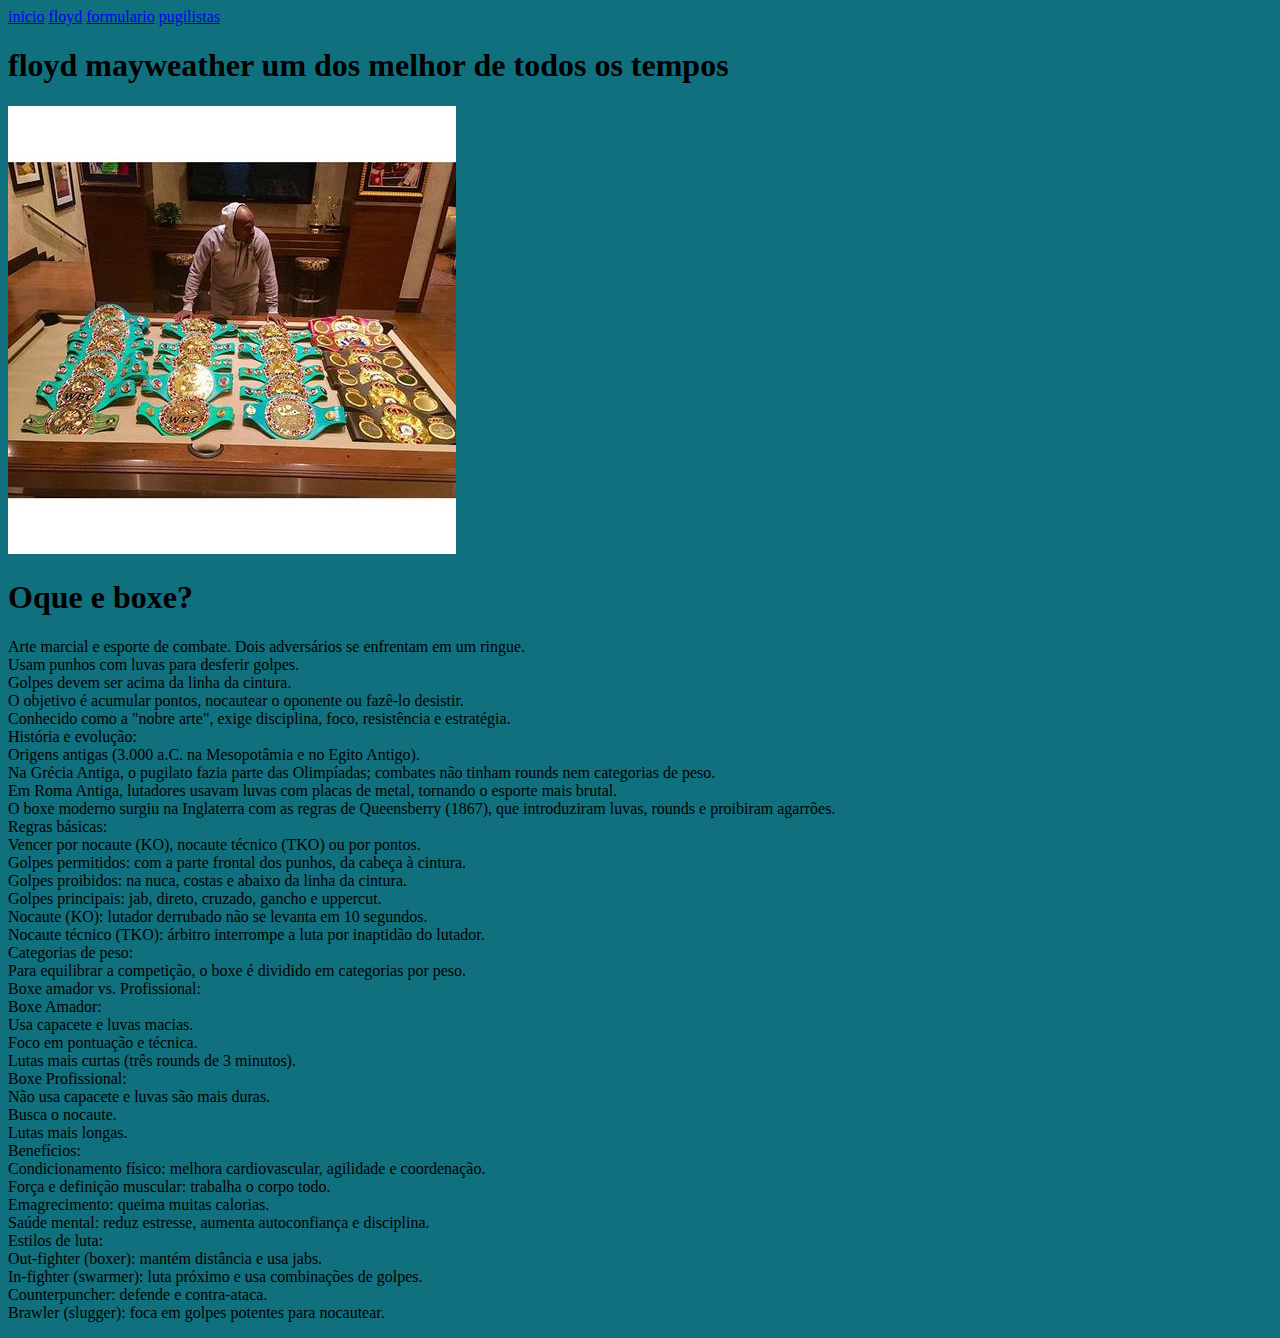
<file: index.html>
<!DOCTYPE html>
<html lang="en">
<head> <link rel="stylesheet" href="style.css">
    <meta charset="UTF-8">
    <meta name="viewport" content="width=device-width, initial-scale=1.0">
    <title>Document</title>
</head>
<body>
   <a href="index.html">inicio</a> <a href="index2.html">floyd</a> <a href="index3.html">formulario</a>  <a href="index4.html">pugilistas</a>
    <h1>floyd mayweather um dos melhor de todos os tempos</h1>   
   
    <img src="floyd-mayweather-1.jpg">
    <H1>Oque e boxe?</H1>
    <p id="">Arte marcial e esporte de combate.
    Dois adversários se enfrentam em um ringue.<br>
    Usam punhos com luvas para desferir golpes.<br>
    Golpes devem ser acima da linha da cintura.<br>
    O objetivo é acumular pontos, nocautear o oponente ou fazê-lo desistir.<br>
    Conhecido como a "nobre arte", exige disciplina, foco, resistência e estratégia.<br>
    História e evolução:<br>
    Origens antigas (3.000 a.C. na Mesopotâmia e no Egito Antigo).<br>
    Na Grécia Antiga, o pugilato fazia parte das Olimpíadas; combates não tinham rounds nem categorias de peso.<br>
    Em Roma Antiga, lutadores usavam luvas com placas de metal, tornando o esporte mais brutal.<br>
    O boxe moderno surgiu na Inglaterra com as regras de Queensberry (1867), que introduziram luvas, rounds e proibiram agarrões.<br>
    Regras básicas:<br>
    Vencer por nocaute (KO), nocaute técnico (TKO) ou por pontos.<br>
    Golpes permitidos: com a parte frontal dos punhos, da cabeça à cintura.<br>
    Golpes proibidos: na nuca, costas e abaixo da linha da cintura.<br>
    Golpes principais: jab, direto, cruzado, gancho e uppercut.<br>
    Nocaute (KO): lutador derrubado não se levanta em 10 segundos.<br>
    Nocaute técnico (TKO): árbitro interrompe a luta por inaptidão do lutador.<br>
    Categorias de peso:<br>
    Para equilibrar a competição, o boxe é dividido em categorias por peso.<br>
    Boxe amador vs. Profissional:<br>
    Boxe Amador:<br>
    Usa capacete e luvas macias.<br>
    Foco em pontuação e técnica.<br>
    Lutas mais curtas (três rounds de 3 minutos).<br>
    Boxe Profissional:<br>
    Não usa capacete e luvas são mais duras.<br>
    Busca o nocaute.<br>
    Lutas mais longas.<br>
    Benefícios:<br>
    Condicionamento físico: melhora cardiovascular, agilidade e coordenação.<br>
    Força e definição muscular: trabalha o corpo todo.<br>
    Emagrecimento: queima muitas calorias.<br>
    Saúde mental: reduz estresse, aumenta autoconfiança e disciplina.<br>
    Estilos de luta:<br>
    Out-fighter (boxer): mantém distância e usa jabs.<br>
    In-fighter (swarmer): luta próximo e usa combinações de golpes.<br>
    Counterpuncher: defende e contra-ataca.<br>
    Brawler (slugger): foca em golpes potentes para nocautear.<br>

</p>


</body>
</html>
</file>
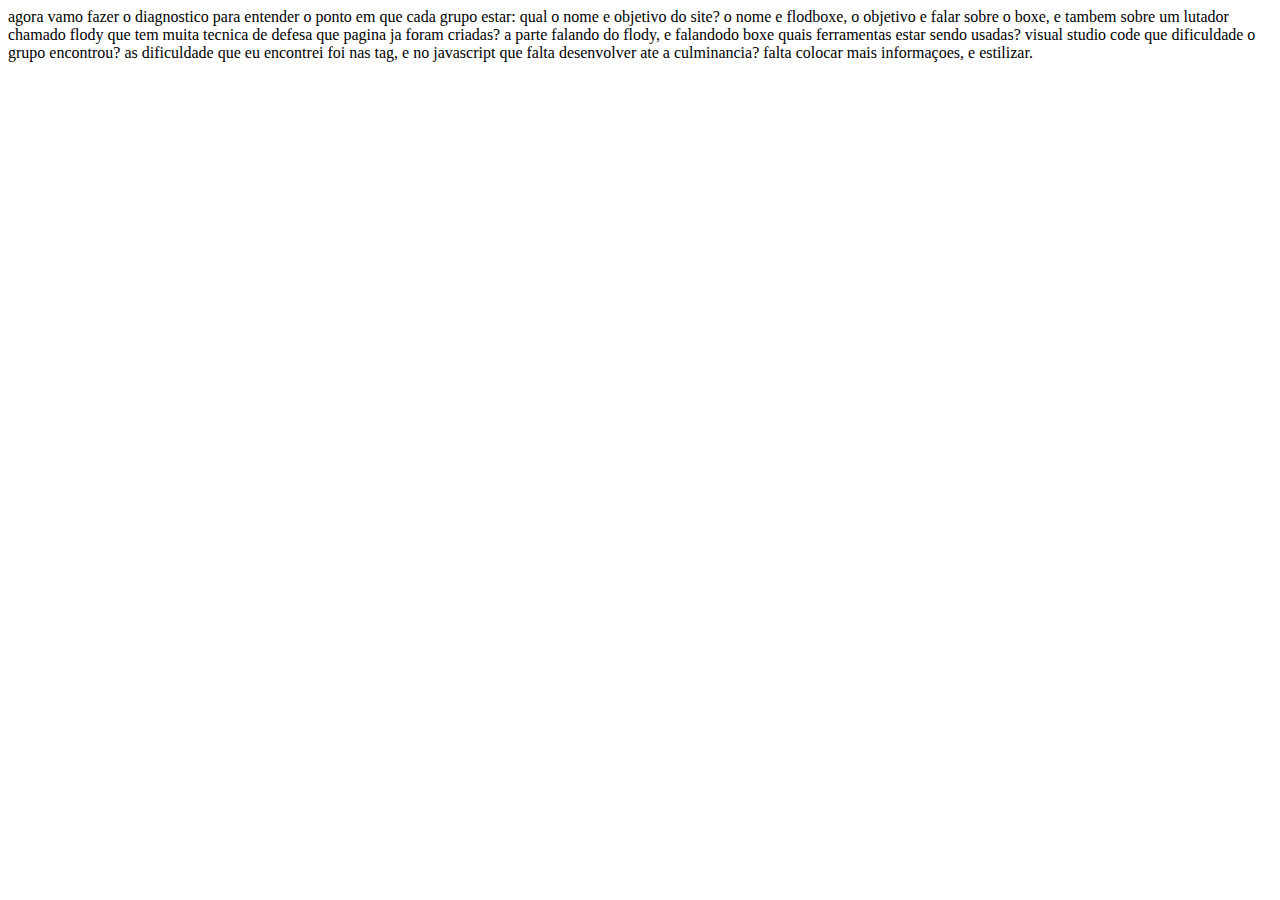
<file: quiz/index.html>
<!DOCTYPE html>
<html lang="en">
<head>
    <meta charset="UTF-8">
    <meta name="viewport" content="width=device-width, initial-scale=1.0">
    <title>Document</title>
</head>
<body>
    
agora vamo fazer o diagnostico para entender o ponto em que cada grupo estar:

qual o nome e objetivo do site? o nome e flodboxe, o objetivo e falar sobre o boxe, e tambem sobre um lutador chamado flody que tem muita tecnica de defesa
que pagina ja foram criadas? a parte falando do flody, e falandodo boxe
quais ferramentas estar sendo usadas? visual studio code
que dificuldade o grupo encontrou? as dificuldade que eu encontrei foi nas tag, e no javascript
que falta desenvolver ate a culminancia? falta colocar mais informaçoes, e estilizar.

</body>
</html>
</file>
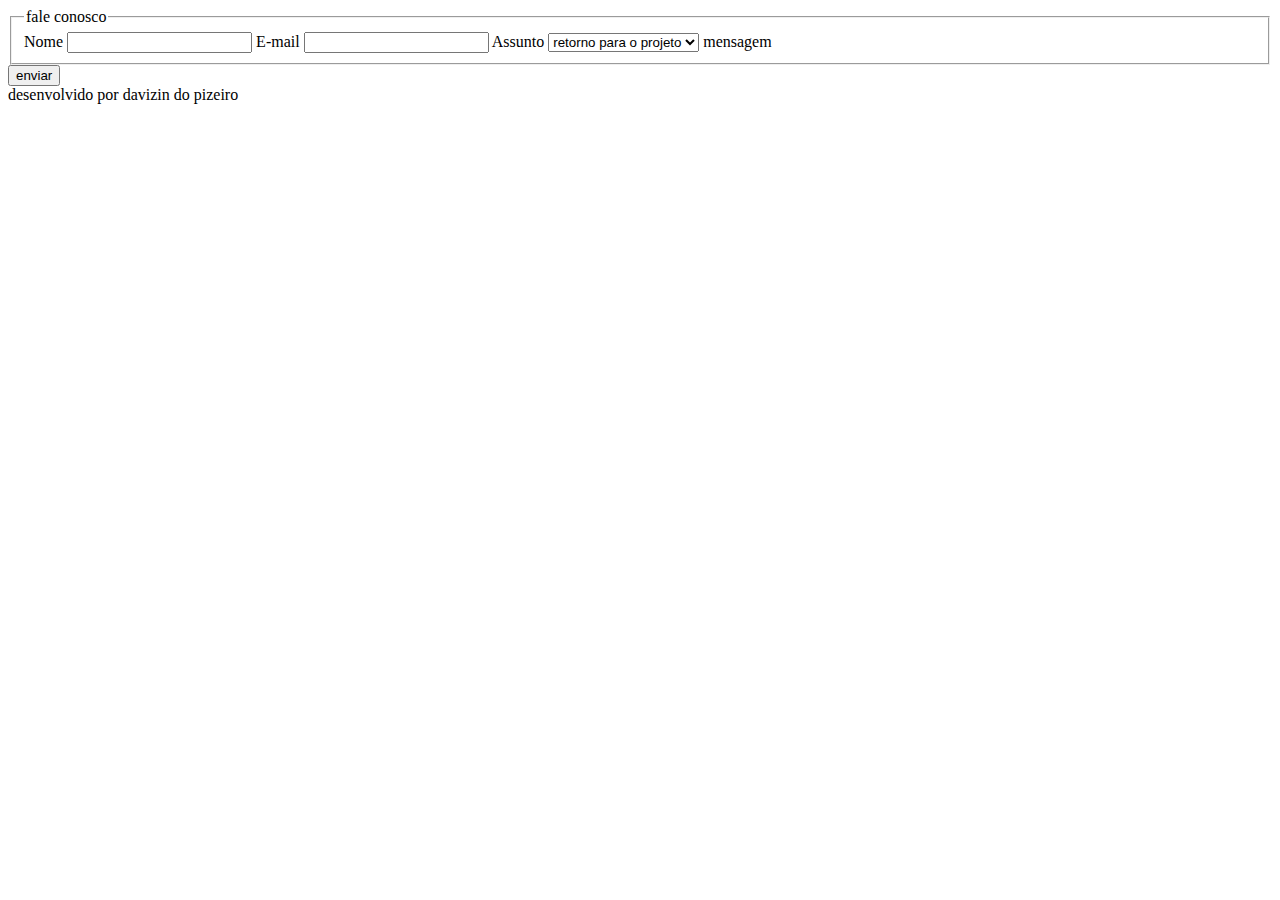
<file: davi 1b/atividadde 07/index.html>
<!DOCTYPE html>
<html lang="en">
<head>
    <meta charset="UTF-8">
    <meta name="viewport" content="width=device-width, initial-scale=1.0">
    <title>Document</title>
</head>
<body>
    <div>
<form action="">
<fieldset>
<legend>fale conosco</legend>
<label for="Nome">Nome</label>
<input id="Nome" nome="nome" type="text">
<label for="email">E-mail</label>
<input id="email" nome="email" type="email">
<label for="assunto">Assunto</label>
<select name="assunto" id="assunto">
<option value="feadbeck">retorno para o projeto</option>
<option value="Sugest">sugestao para projrto</option>
<option value="New-project">novo projeto</option>
<option value="mensagem">mensagem</option>
</select>
<label for="mensagem">mensagem</label>
</fieldset>
<button type="submit">enviar</button>
</form>
    </div>
    <footer>desenvolvido por davizin do pizeiro</footer>
<script>
function validaForm() {
const email = Document.getElementById('email')
let emailText = email.value.trim ();
if(emailText.includes ("@"))
console.log("achei @!")
valido = true }

else {
valido = false;
}






</script>
</body>
</html>
</file>
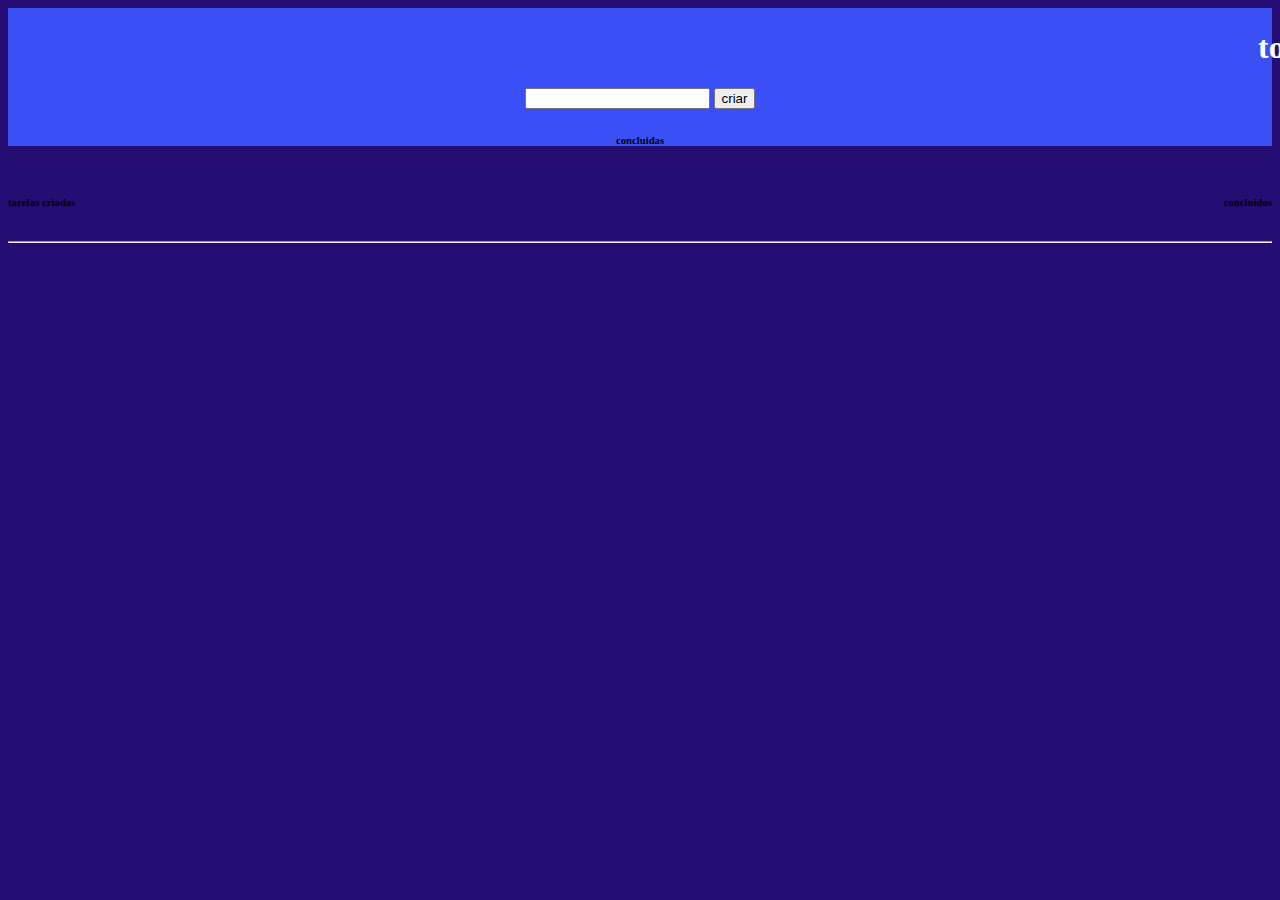
<file: davi 1b/atividade 05/index.html>
<!DOCTYPE html>
<html lang="en">

<head>
    <meta charset="UTF-8">
    <meta name="viewport" content="width=device-width, initial-scale=1.0">
    <title>lista de tarefas</title>
    <link rel="stylesheet" href="style.css">
</head>

<body>

    <div class="black">
        <div class="todo">
            <h1 id="to">to</h1>
            <h1 id="do">do</h1>
        </div>

        <div class="area">
            <a href="tarefas criadas"></a>
            <input type="text">
            <button>criar</button><br>
            <H6>concluidas</H6>

        </div>
    </div>
    <div class="baixo">
        <div class="tarefas">

            <!-- <div id="exercicios"> -->
            <h6>tarefas criadas</h6>
            <h6>concluidos</h6>
        </div>
        <hr>
        <div id="area">
            <div class="lista-vazia hidden">
                <h5>você anda nao tem tarefas cadastrada</h5>
                <p>crie tarefas e organize seus itens a fazer</p>

            </div>
        </div>
    </div>
    </div>
    <script src="scripts2.js"></script>
</body>

</html>
</file>
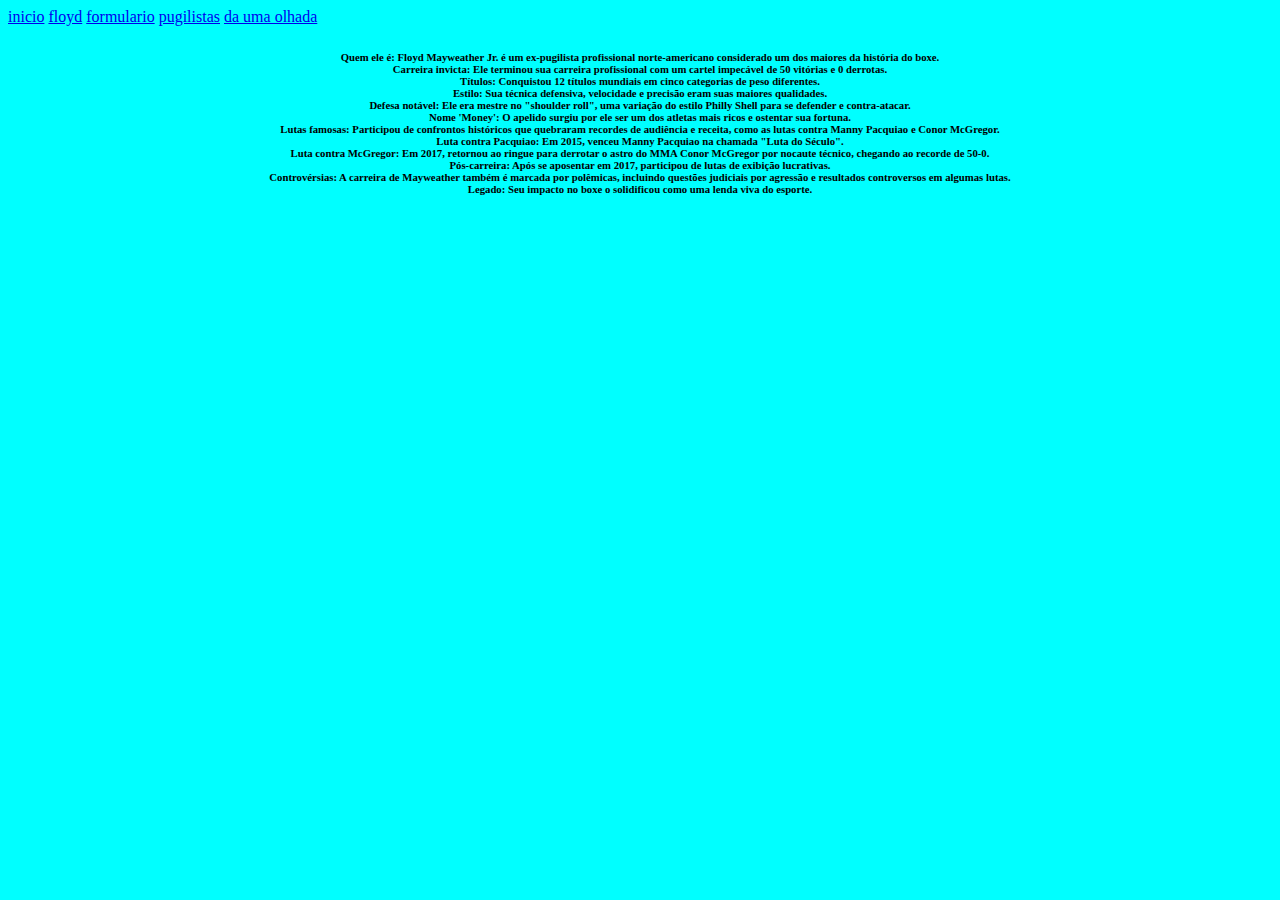
<file: index2.html>
<!DOCTYPE html>
<html lang="en">
<head> <link rel="stylesheet" href="style2.css">
    <meta charset="UTF-8">
    <meta name="viewport" content="width=device-width, initial-scale=1.0">
    <title>Document</title>
    <link rel="stylesheet" href="style2.css">
</head>
<body>
     <a href="index.html">inicio</a> <a href="index2.html">floyd</a> <a href="index3.html">formulario</a>  <a href="index4.html">pugilistas</a> 
    <a href="https://youtu.be/Sw51Rjd1BWY?si=wZ6vdHEiYPzkzxdq">da uma olhada</a>
    <h6 id="text">
    Quem ele é: Floyd Mayweather Jr. é um ex-pugilista profissional norte-americano considerado um dos maiores da história do boxe. <br>
    Carreira invicta: Ele terminou sua carreira profissional com um cartel impecável de 50 vitórias e 0 derrotas. <br>
    Títulos: Conquistou 12 títulos mundiais em cinco categorias de peso diferentes. <br>
    Estilo: Sua técnica defensiva, velocidade e precisão eram suas maiores qualidades. <br>
    Defesa notável: Ele era mestre no "shoulder roll", uma variação do estilo Philly Shell para se defender e contra-atacar. <br>
    Nome 'Money': O apelido surgiu por ele ser um dos atletas mais ricos e ostentar sua fortuna. <br>
    Lutas famosas: Participou de confrontos históricos que quebraram recordes de audiência e receita, como as lutas contra Manny Pacquiao e Conor McGregor. <br>
    Luta contra Pacquiao: Em 2015, venceu Manny Pacquiao na chamada "Luta do Século". <br>
    Luta contra McGregor: Em 2017, retornou ao ringue para derrotar o astro do MMA Conor McGregor por nocaute técnico, chegando ao recorde de 50-0. <br>
    Pós-carreira: Após se aposentar em 2017, participou de lutas de exibição lucrativas. <br>
    Controvérsias: A carreira de Mayweather também é marcada por polêmicas, incluindo questões judiciais por agressão e resultados controversos em algumas lutas. <br>
    Legado: Seu impacto no boxe o solidificou como uma lenda viva do esporte. <br>





</h6>








    
</body>
</html>
</file>
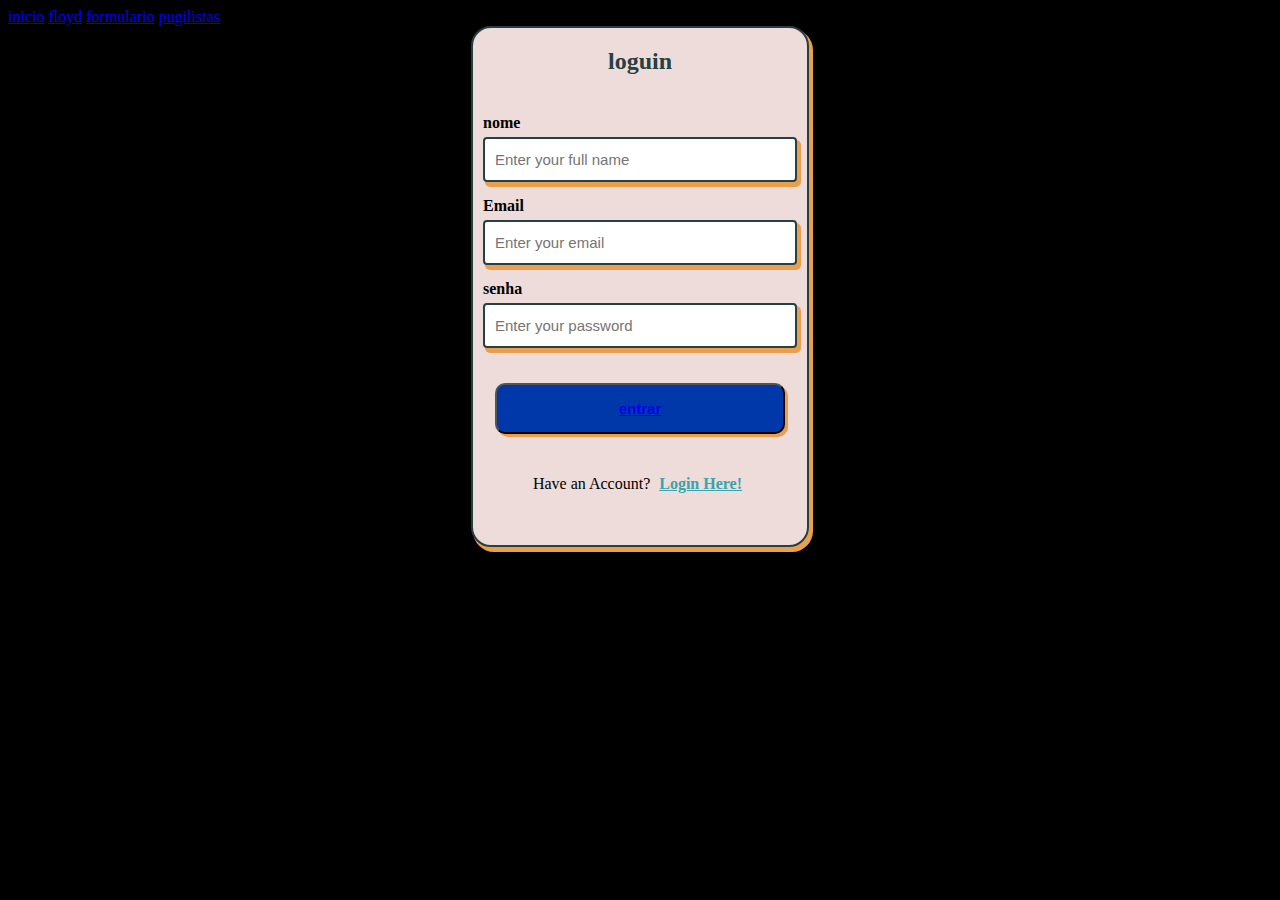
<file: index3.html>
<!DOCTYPE html>
<html lang="en">
<head>
    <meta charset="UTF-8">
    <meta name="viewport" content="width=device-width, initial-scale=1.0">
    <title>Document</title>
    <link rel="stylesheet" href="style3.css">
</head>
<body>
     <a href="index.html">inicio</a> <a href="index2.html">floyd</a> <a href="index3.html">formulario</a>  <a href="index4.html">pugilistas</a> 
    <div class="container">
        <div class="form_area">
            <p class="title">loguin</p>
            <form action="">
                <div class="form_group">
                    <label class="sub_title" for="name">nome</label>
                    <input placeholder="Enter your full name" class="form_style" type="text">
                </div>
                <div class="form_group">
                    <label class="sub_title" for="email">Email</label>
                    <input placeholder="Enter your email" id="email" class="form_style" type="email">
                </div>
                <div class="form_group">
                    <label class="sub_title" for="password">senha</label>
                    <input placeholder="Enter your password" id="password" class="form_style" type="password">
                </div>
                <div>
                    <button class="btn"><a href="index.html">entrar</a></button>
                    <p>Have an Account? <a class="link" href="">Login Here!</a></p><a class="link" href="">
                </a></div><a class="link" href="">
            
        </a></form></div><a class="link" href="">
    </a></div>


</body>
</html>
</file>
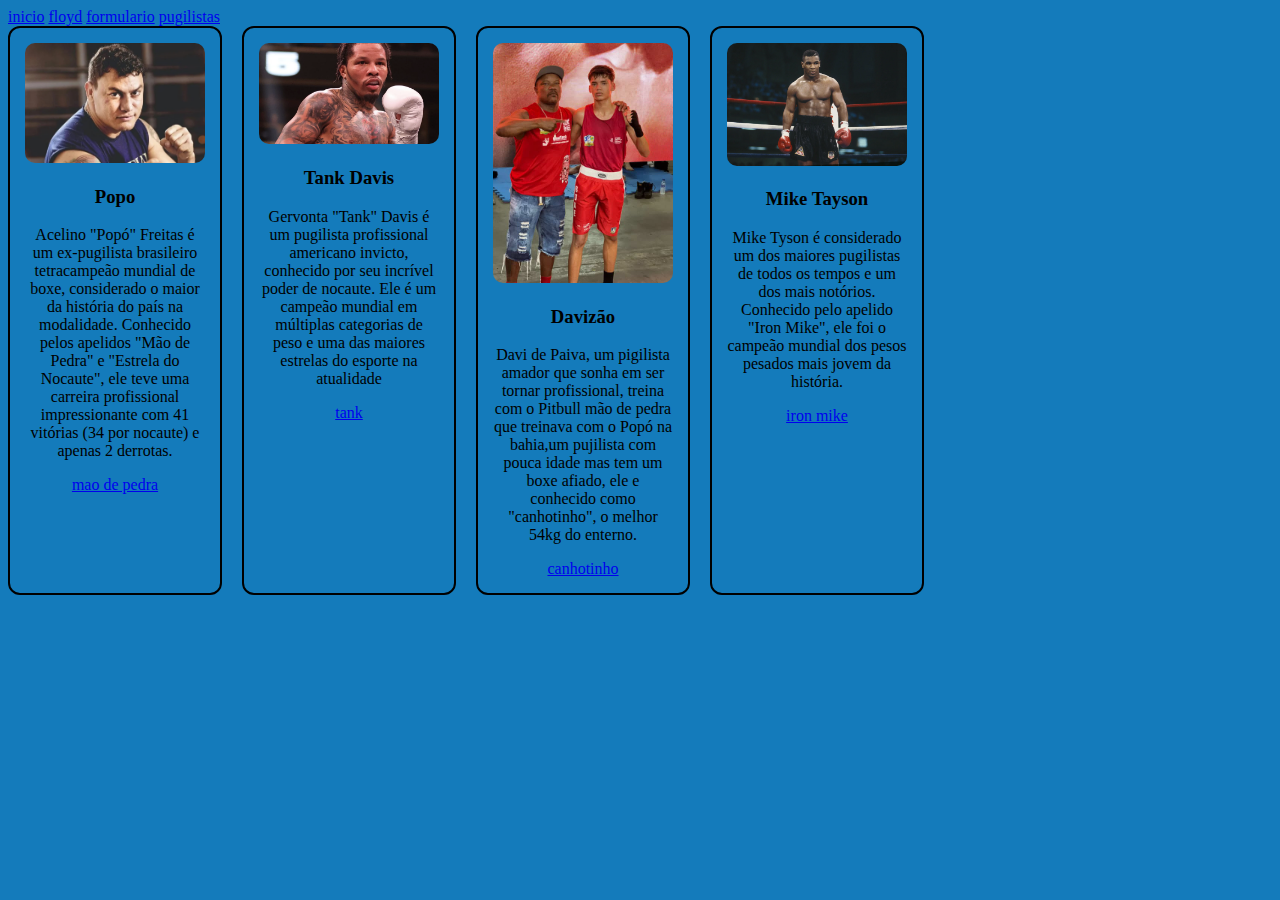
<file: index4.html>
<!DOCTYPE html>
<html lang="en">
<head>
    <meta charset="UTF-8">
    <meta name="viewport" content="width=device-width, initial-scale=1.0">
    <title>Document</title>
</head> <link rel="stylesheet" href="style4.css">
<body>
  <a href="index.html">inicio</a> <a href="index2.html">floyd</a> <a href="index3.html">formulario</a>  <a href="index4.html">pugilistas</a>
    <div style="display:flex; gap:20px; flex-wrap:wrap;">

  <div style="width:180px; padding:15px; border:2px solid #000; border-radius:12px; text-align:center;">
    <img src="fotos/Artigo-Destaque_01208187_00.jpg" alt="Popo" style="width:100%; border-radius:10px;">
    <h3>Popo</h3>
    <p>Acelino "Popó" Freitas é um ex-pugilista brasileiro tetracampeão mundial de boxe, considerado o maior da história do país na modalidade. 
      Conhecido pelos apelidos "Mão de Pedra" e "Estrela do Nocaute", ele teve uma carreira profissional impressionante com 41 vitórias (34 por nocaute) e apenas 2 derrotas.</p>
      <a href="https://youtu.be/lMRQhtY6t8M?si=0pkqmHqklofAf8tN">mao de pedra</a>
    </div>

  <div style="width:180px; padding:15px; border:2px solid #000; border-radius:12px; text-align:center;">
    <img src="fotos/tank.png" alt="Tank Davis" style="width:100%; border-radius:10px;">
    <h3>Tank Davis</h3>
    <p>Gervonta "Tank" Davis é um pugilista profissional americano invicto, conhecido por seu incrível poder de nocaute. Ele é um campeão mundial em múltiplas categorias de peso e uma das maiores estrelas do esporte na atualidade</p>
    <a href="https://youtu.be/upqk_vErdHo?si=_JJn01QetjmUTXCF">tank</a>
  </div>

  <div style="width:180px; padding:15px; border:2px solid #000; border-radius:12px; text-align:center;">
    <img src="fotos/davizao.jpg" alt="Davizão" style="width:100%; border-radius:10px;">
    <h3>Davizão</h3>
    <p>Davi de Paiva, um pigilista amador que sonha em ser tornar profissional, treina com o Pitbull mão de pedra que treinava com o Popó na bahia,um pujilista com pouca idade mas tem um boxe afiado, ele e conhecido como "canhotinho", o melhor 54kg do enterno.  </p>
    <a href="https://www.instagram.com/s/aGlnaGxpZ2h0OjE4MDY0Nzg3NTg1NDUzNDIw?story_media_id=3774026944883803037&igsh=NWExaWQwdHZvcXBk">canhotinho</a>

  </div>

  <div style="width:180px; padding:15px; border:2px solid #000; border-radius:12px; text-align:center;">
    <img src="fotos/mike-tyson-9.webp" alt="Mike Tayson" style="width:100%; border-radius:10px;">
    <h3>Mike Tayson</h3>
    <p>Mike Tyson é considerado um dos maiores pugilistas de todos os tempos e um dos mais notórios. Conhecido pelo apelido "Iron Mike", ele foi o campeão mundial dos pesos pesados mais jovem da história. </p>
    <a href="https://youtu.be/Mz1c2Iyi7Og?si=Hm2aPoso_mQ3QgAE">iron mike</a>
  </div>

</div>

</body>
</html>
</file>
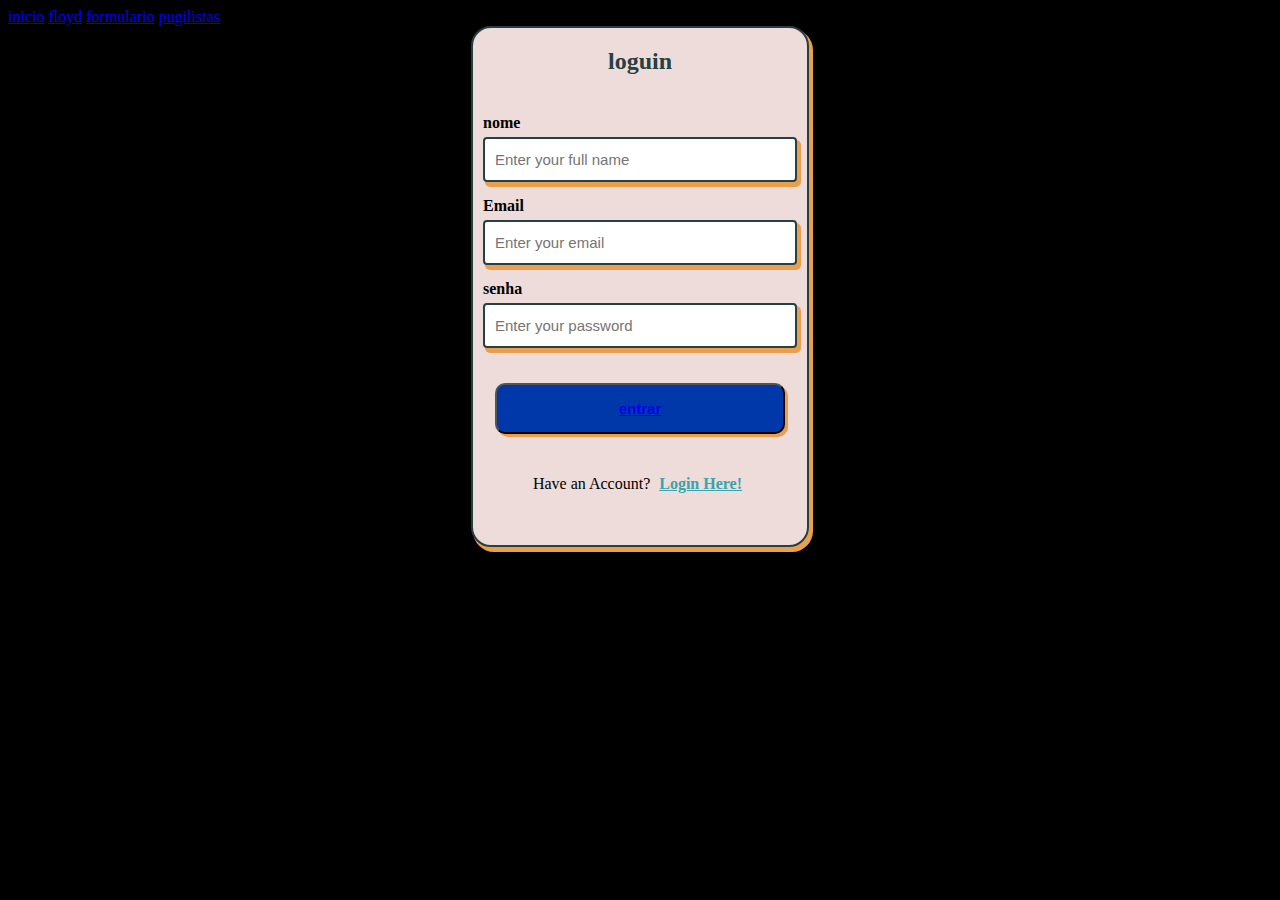
<file: davi 1b/atividade 06/index3.html>
<!DOCTYPE html>
<html lang="en">
<head>
    <meta charset="UTF-8">
    <meta name="viewport" content="width=device-width, initial-scale=1.0">
    <title>Document</title>
    <link rel="stylesheet" href="style3.css">
</head>
<body>
     <a href="index.html">inicio</a> <a href="index2.html">floyd</a> <a href="index3.html">formulario</a>  <a href="index4.html">pugilistas</a> 
    <div class="container">
        <div class="form_area">
            <p class="title">loguin</p>
            <form action="">
                <div class="form_group">
                    <label class="sub_title" for="name">nome</label>
                    <input placeholder="Enter your full name" class="form_style" type="text">
                </div>
                <div class="form_group">
                    <label class="sub_title" for="email">Email</label>
                    <input placeholder="Enter your email" id="email" class="form_style" type="email">
                </div>
                <div class="form_group">
                    <label class="sub_title" for="password">senha</label>
                    <input placeholder="Enter your password" id="password" class="form_style" type="password">
                </div>
                <div>
                    <button class="btn"><a href="/atividade 06/index.html">entrar</a></button>
                    <p>Have an Account? <a class="link" href="">Login Here!</a></p><a class="link" href="">
                </a></div><a class="link" href="">
            
        </a></form></div><a class="link" href="">
    </a></div>


</body>
</html>
</file>
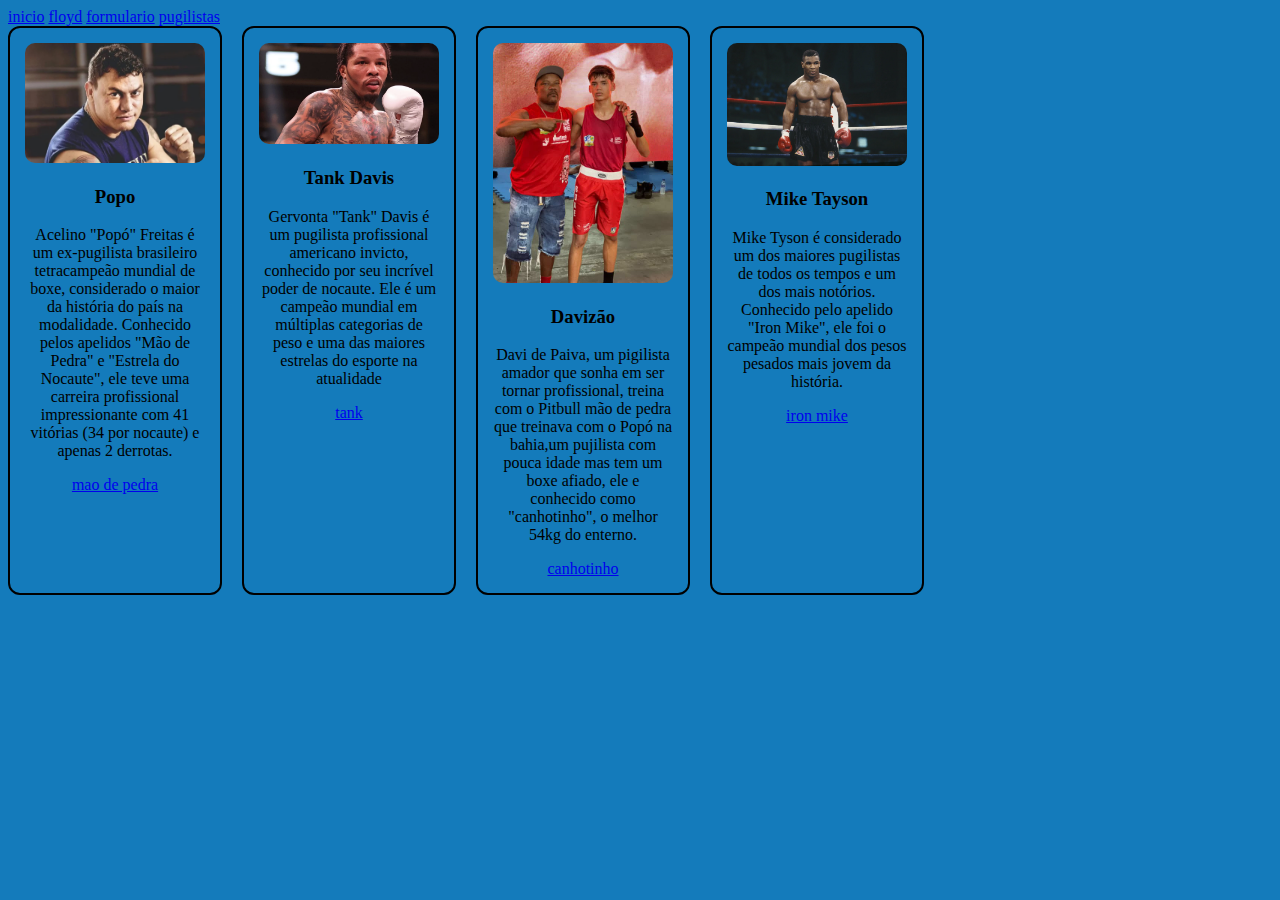
<file: davi 1b/atividade 06/index4.html>
<!DOCTYPE html>
<html lang="en">
<head>
    <meta charset="UTF-8">
    <meta name="viewport" content="width=device-width, initial-scale=1.0">
    <title>Document</title>
</head> <link rel="stylesheet" href="style4.css">
<body>
  <a href="index.html">inicio</a> <a href="index2.html">floyd</a> <a href="index3.html">formulario</a>  <a href="index4.html">pugilistas</a>
    <div style="display:flex; gap:20px; flex-wrap:wrap;">

  <div style="width:180px; padding:15px; border:2px solid #000; border-radius:12px; text-align:center;">
    <img src="/fotos/Artigo-Destaque_01208187_00.jpg" alt="Popo" style="width:100%; border-radius:10px;">
    <h3>Popo</h3>
    <p>Acelino "Popó" Freitas é um ex-pugilista brasileiro tetracampeão mundial de boxe, considerado o maior da história do país na modalidade. 
      Conhecido pelos apelidos "Mão de Pedra" e "Estrela do Nocaute", ele teve uma carreira profissional impressionante com 41 vitórias (34 por nocaute) e apenas 2 derrotas.</p>
      <a href="https://youtu.be/lMRQhtY6t8M?si=0pkqmHqklofAf8tN">mao de pedra</a>
    </div>

  <div style="width:180px; padding:15px; border:2px solid #000; border-radius:12px; text-align:center;">
    <img src="/fotos/tank.png" alt="Tank Davis" style="width:100%; border-radius:10px;">
    <h3>Tank Davis</h3>
    <p>Gervonta "Tank" Davis é um pugilista profissional americano invicto, conhecido por seu incrível poder de nocaute. Ele é um campeão mundial em múltiplas categorias de peso e uma das maiores estrelas do esporte na atualidade</p>
    <a href="https://youtu.be/upqk_vErdHo?si=_JJn01QetjmUTXCF">tank</a>
  </div>

  <div style="width:180px; padding:15px; border:2px solid #000; border-radius:12px; text-align:center;">
    <img src="/fotos/davizao.jpg" alt="Davizão" style="width:100%; border-radius:10px;">
    <h3>Davizão</h3>
    <p>Davi de Paiva, um pigilista amador que sonha em ser tornar profissional, treina com o Pitbull mão de pedra que treinava com o Popó na bahia,um pujilista com pouca idade mas tem um boxe afiado, ele e conhecido como "canhotinho", o melhor 54kg do enterno.  </p>
    <a href="https://www.instagram.com/s/aGlnaGxpZ2h0OjE4MDY0Nzg3NTg1NDUzNDIw?story_media_id=3774026944883803037&igsh=NWExaWQwdHZvcXBk">canhotinho</a>

  </div>

  <div style="width:180px; padding:15px; border:2px solid #000; border-radius:12px; text-align:center;">
    <img src="/fotos/mike-tyson-9.webp" alt="Mike Tayson" style="width:100%; border-radius:10px;">
    <h3>Mike Tayson</h3>
    <p>Mike Tyson é considerado um dos maiores pugilistas de todos os tempos e um dos mais notórios. Conhecido pelo apelido "Iron Mike", ele foi o campeão mundial dos pesos pesados mais jovem da história. </p>
    <a href="https://youtu.be/Mz1c2Iyi7Og?si=Hm2aPoso_mQ3QgAE">iron mike</a>
  </div>

</div>

</body>
</html>
</file>
<file: style.css>
body{
    background-color: rgb(17, 112, 126);
}
</file>
<file: davi 1b/atividade 05/style.css>
.area{
    
    align-items: center;
    text-align: center;
    justify-content: center;
}
.black{background-color: rgb(58, 79, 246);}
body{background-color: rgb(38, 13, 115);
align-items:center;
text-align:center;}
.todo{display: flex;}
#to{color: #fdfffc;
text-align: center;
left: 1250px;

position: relative;
}
#do{color: #000000;
    text-align: center;
    position: relative;
    left: 1250px;
}
#top{top: 10px;
right: 650px;
position: relative;}
 h1{
    text-align: center;
 }
body{align-items: center;
justify-content: center;
text-align: center;}

.lista-vazia{
display: flex;
flex-direction: column;
width: 300px;
height: 120;
margin: auto;
}
.lista-vazia * {
    margin: 0;
}
#area { 
    height: 50vh;
}
.hidden {
    display: none;
}

.tarefas {
display: flex;
justify-content:space-between;

}

.card-atividade {
display: flex;
border-radius: 0px;
background-color: #b9f1ff;
color: forestgreen;
width: 70%;
}

.completo p {
text-decoration: line-through;
color: rgb(171, 105, 234);
}

.remove-btn {
    background-color: rgb(11, 168, 174);
    width: 52px;
    border: none;
}

.remove-btn:hover img {
width: 52px;
height: 52px;
background: url("/js.robsonsouza.dev.br_.png");
background-repeat: no-repeat;
background-size: cover;
}
.remove-btn img{
    width: 52px;
    height: 52px;
    height: 52px;
    background: url("/js.robsonsouza.dev.br_.png");
    background-size: cover;
    }
</file>
<file: style2.css>
body{background-color: aqua;
    background-repeat: no-repeat;
mask-repeat: no-repeat;

section{width: 3000px;}
}
#text{
    color: rgb(0, 0, 0);
    text-align: center;
    
}
img{
background-repeat: no-repeat;}
</file>
<file: style3.css>
body{ background-color: black;


}
.container {
    display: flex;
    align-items: center;
    justify-content: center;
    flex-direction: column;
    text-align: center;
  }
  
  .form_area {
    display: flex;
    justify-content: center;
    align-items: center;
    flex-direction: column;
    background-color: #EDDCD9;
    height: auto;
    width: auto;
    border: 2px solid #264143;
    border-radius: 20px;
    box-shadow: 3px 4px 0px 1px #E99F4C;
  }
  
  .title {
    color: #264143;
    font-weight: 900;
    font-size: 1.5em;
    margin-top: 20px;
  }
  
  .sub_title {
    font-weight: 600;
    margin: 5px 0;
  }
  
  .form_group {
    display: flex;
    flex-direction: column;
    align-items: baseline;
    margin: 10px;
  }
  
  .form_style {
    outline: none;
    border: 2px solid #264143;
    box-shadow: 3px 4px 0px 1px #E99F4C;
    width: 290px;
    padding: 12px 10px;
    border-radius: 4px;
    font-size: 15px;
  }
  
  .form_style:focus, .btn:focus {
    transform: translateY(4px);
    box-shadow: 1px 2px 0px 0px #E99F4C;
  }
  
  .btn {
    padding: 15px;
    margin: 25px 0px;
    width: 290px;
    font-size: 15px;
    background: #0038a9;
    border-radius: 10px;
    font-weight: 800;
    box-shadow: 3px 3px 0px 0px #E99F4C;
    text-decoration: none;
  }
  
  .btn:hover {
    opacity: .9;
  }
  
  .link {
    font-weight: 800;
    color: #36a5ad;
    padding: 5px;
  }
</file>
<file: style4.css>
body{
    background-color: rgb(20, 123, 187);
}
</file>
<file: davi 1b/atividade 06/style3.css>
body{ background-color: black;


}
.container {
    display: flex;
    align-items: center;
    justify-content: center;
    flex-direction: column;
    text-align: center;
  }
  
  .form_area {
    display: flex;
    justify-content: center;
    align-items: center;
    flex-direction: column;
    background-color: #EDDCD9;
    height: auto;
    width: auto;
    border: 2px solid #264143;
    border-radius: 20px;
    box-shadow: 3px 4px 0px 1px #E99F4C;
  }
  
  .title {
    color: #264143;
    font-weight: 900;
    font-size: 1.5em;
    margin-top: 20px;
  }
  
  .sub_title {
    font-weight: 600;
    margin: 5px 0;
  }
  
  .form_group {
    display: flex;
    flex-direction: column;
    align-items: baseline;
    margin: 10px;
  }
  
  .form_style {
    outline: none;
    border: 2px solid #264143;
    box-shadow: 3px 4px 0px 1px #E99F4C;
    width: 290px;
    padding: 12px 10px;
    border-radius: 4px;
    font-size: 15px;
  }
  
  .form_style:focus, .btn:focus {
    transform: translateY(4px);
    box-shadow: 1px 2px 0px 0px #E99F4C;
  }
  
  .btn {
    padding: 15px;
    margin: 25px 0px;
    width: 290px;
    font-size: 15px;
    background: #0038a9;
    border-radius: 10px;
    font-weight: 800;
    box-shadow: 3px 3px 0px 0px #E99F4C;
    text-decoration: none;
  }
  
  .btn:hover {
    opacity: .9;
  }
  
  .link {
    font-weight: 800;
    color: #36a5ad;
    padding: 5px;
  }
</file>
<file: davi 1b/atividade 06/style4.css>
body{
    background-color: rgb(20, 123, 187);
}
</file>
